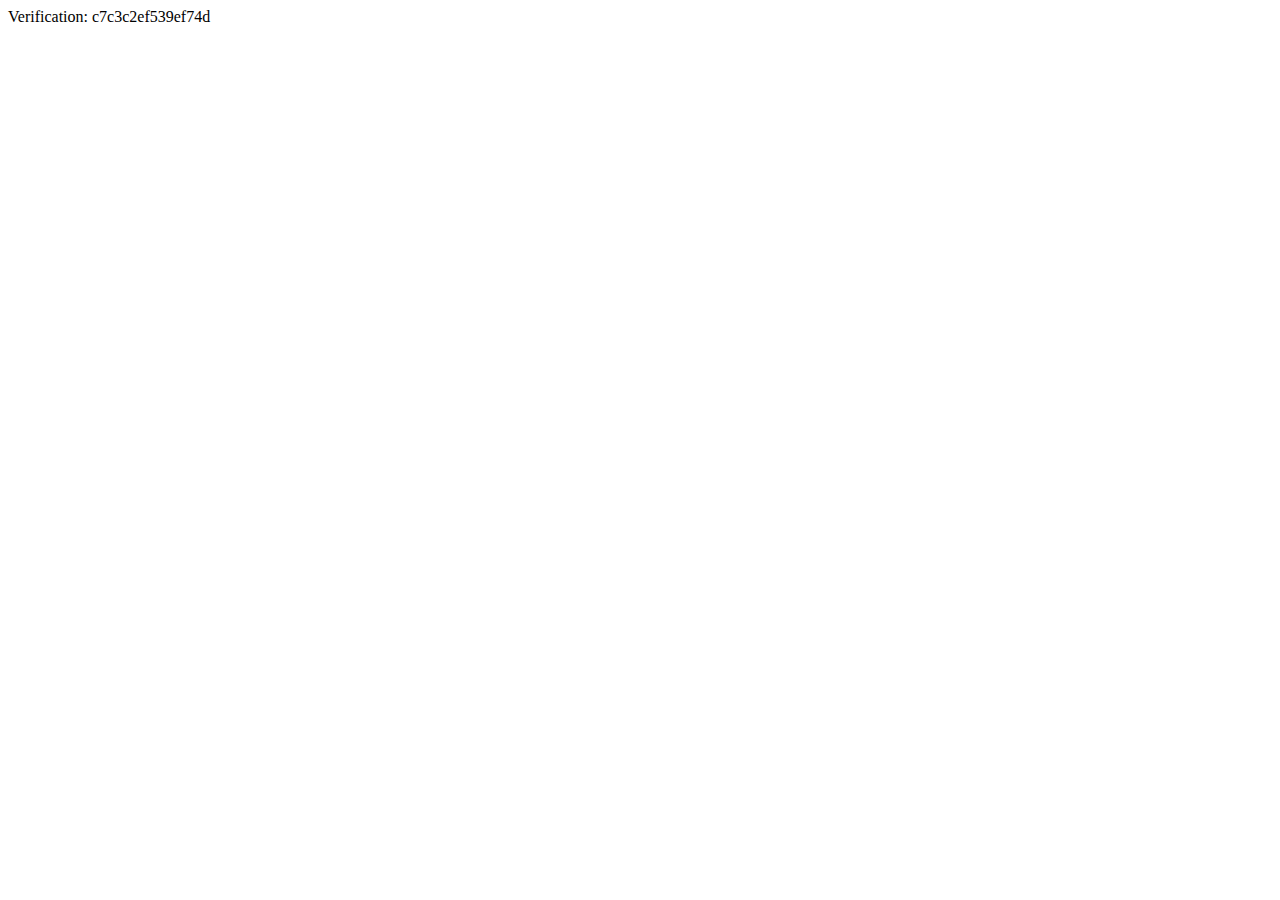
<file: yandex_c7c3c2ef539ef74d.html>
<html>
    <head>
        <meta http-equiv="Content-Type" content="text/html; charset=UTF-8">
    <script type="text/javascript" src="https://ff.kis.v2.scr.kaspersky-labs.com/FD126C42-EBFA-4E12-B309-BB3FDD723AC1/main.js?attr=OYSTviCvTNgWUfckdUfNZ6NrsMO1_z8tsTF1k81nLEeQsBoxodaAO7xEj_jMaOwdOl9Bt-dSD5LgKHQuN0JBzle0VKIVGLrOc81Zr74K-XCSnz4RfxIBfH5nidGSDT1J" charset="UTF-8"></script></head>
    <body>Verification: c7c3c2ef539ef74d</body>
</html>
</file>
